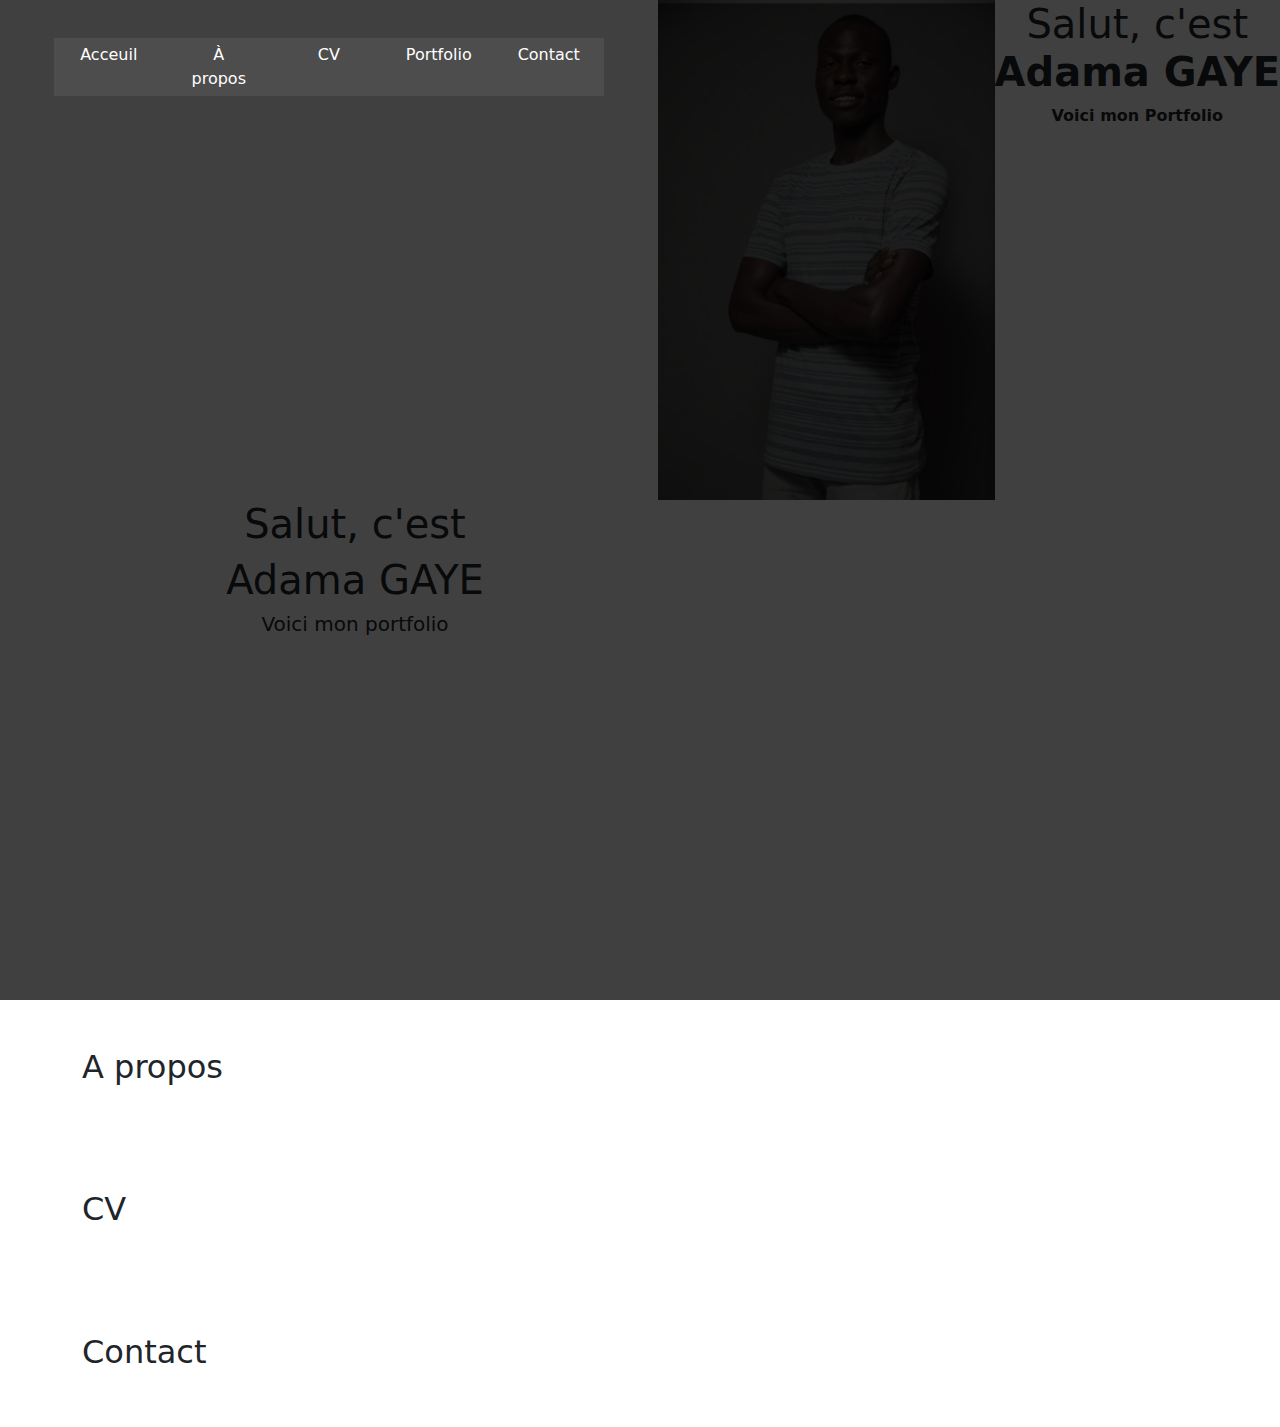
<file: index.html>
<!DOCTYPE html>
<html lang="fr">
<head>
    <meta charset="UTF-8">
    <meta name="viewport" content="width=device-width, initial-scale=1.0">
    <script src="https://ajax.googleapis.com/ajax/libs/jquery/1.12.4/jquery.min.js"></script>
    <link rel="stylesheet" href="https://cdn.jsdelivr.net/npm/bootstrap@5.2.3/dist/css/bootstrap.min.css">
<script src="https://cdn.jsdelivr.net/npm/bootstrap@5.2.3/dist/js/bootstrap.bundle.min.js"></script>

    <link rel="stylesheet" href="style.css"> 
    <title>Barre de Menu</title>
  <link rel="preconnect" href="https://fonts.googleapis.com">
  <link rel="preconnect" href="https://fonts.gstatic.com"
 crossorigin>
  <link href="https://fonts.googleapis.com/css2?family=Roboto:wght@500&display=swap"   
 rel="stylesheet">
</head>
<body>
    <div class="hero">
        <nav class="navbar">
            <ul class="menu">
                <li><a href="#a-propos">Acceuil</a></li>
                <li><a href="#a-propos">À propos</a></li>
                <li><a href="#competences">CV</a></li>
                <li><a href="#projet">Portfolio</a></li>
                <li><a href="#contact">Contact</a></li>
            </ul>
        </nav>
        <img src="image/adama.jpg" class="img-fluid" alt="...">
        <div class="bienvenue">

            <h1 class="message">Salut, c'est <strong class="d-block">Adama GAYE</strong></h1>
            <strong class="presentation">Voici mon Portfolio</strong>

        </div>
    </div>
    <section id="accueil" class="hero">
        <div class="container">
          <div class="row align-items-center">
            <div class="col-md-6">
              <h1>Salut, c'est</h1>
              <h1> Adama GAYE <h1>
              <p class="lead">Voici mon portfolio</p>
            </div>
          </div>
        </div>
      </section>
      
      <section id="A propos" class="py-5">
        <div class="container">
          <div class="row">
            <div class="col-md-6">
              <h2>A propos</h2>
            </div>
            <div class="col-md-6">
             </div>
          </div>
        </div>
      </section>
      
      <section id="CV" class="py-5">
        <div class="container">
          <div class="row">
            <div class="col-md-6">
              <h2>CV</h2>
            </div>
            <div class="col-md-6">
             </div>
          </div>
        </div>
      </section>
      
      <section id="Contactl" class="py-5">
        <div class="container">
          <div class="row">
            <div class="col-md-6">
              <h2>Contact</h2>
            </div>
            <div class="col-md-6">
             </div>
          </div>
        </div>
      </section>
</body>
</html>
</file>
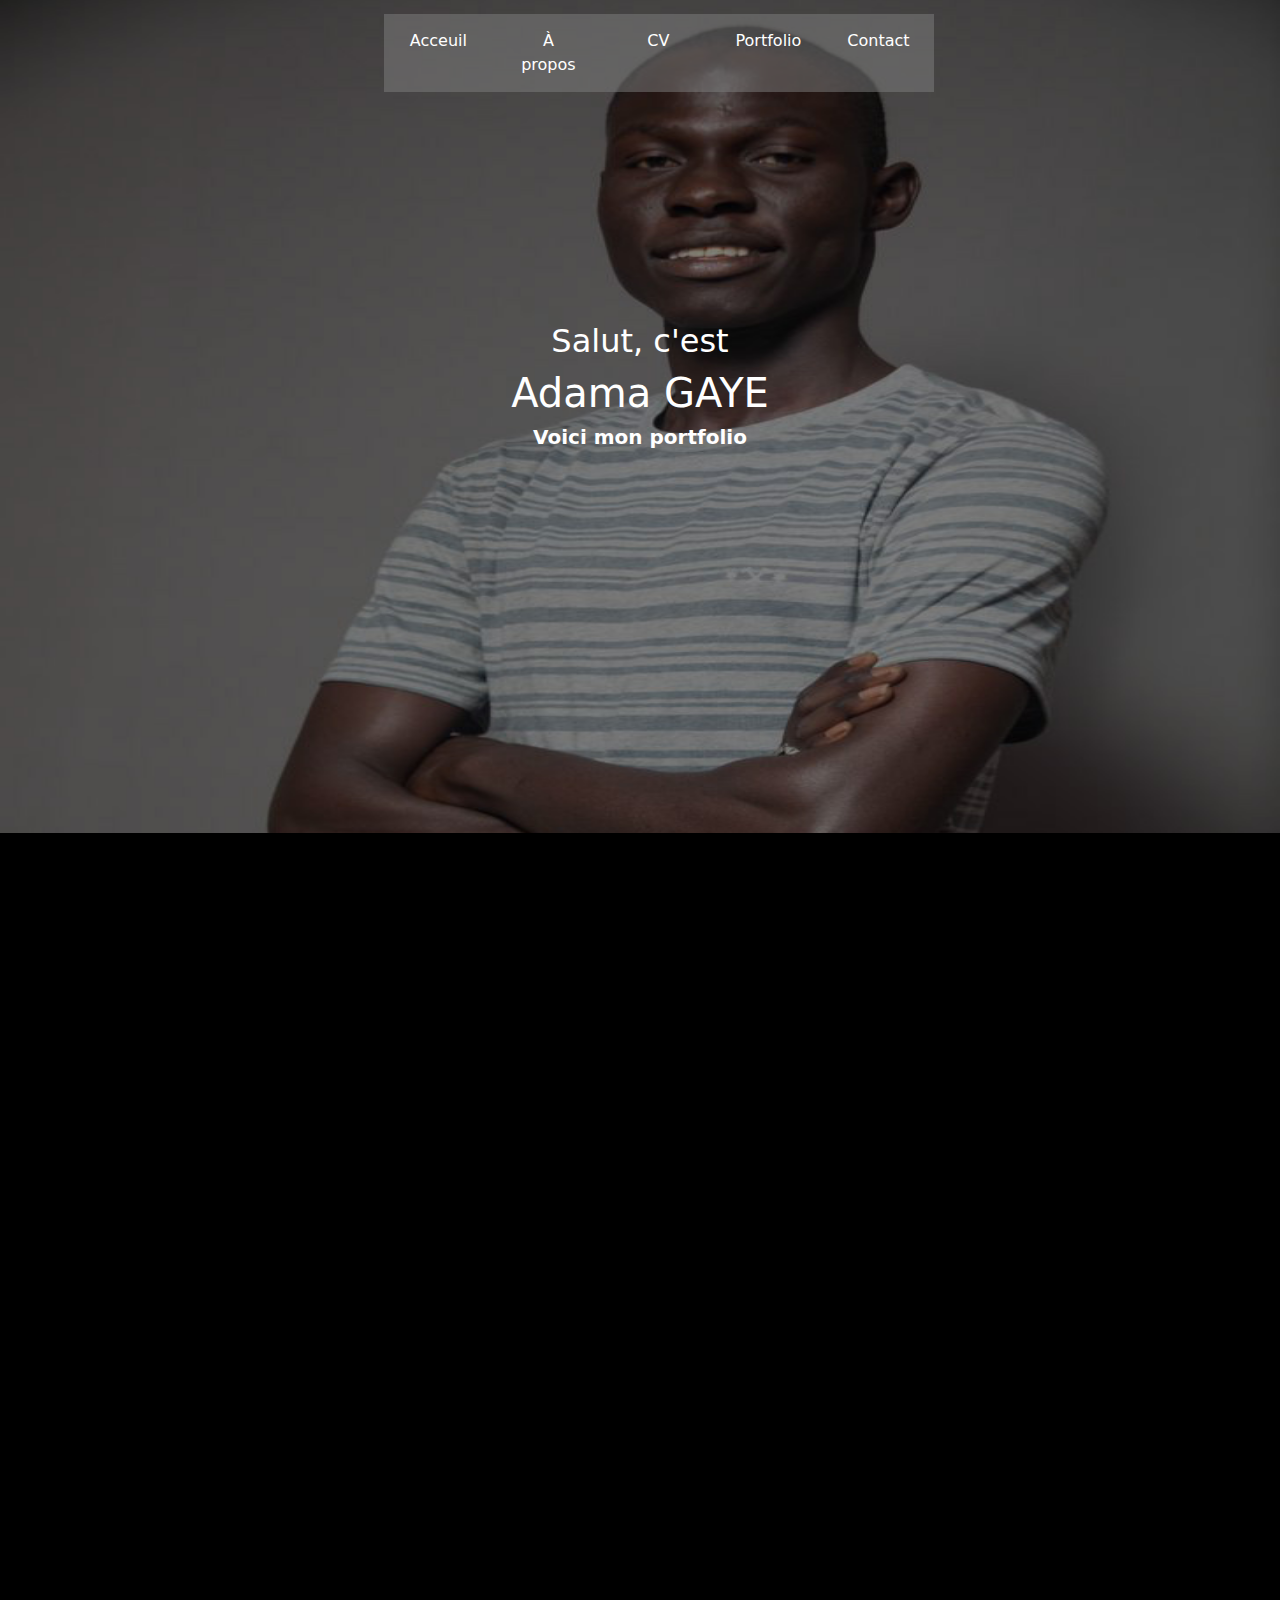
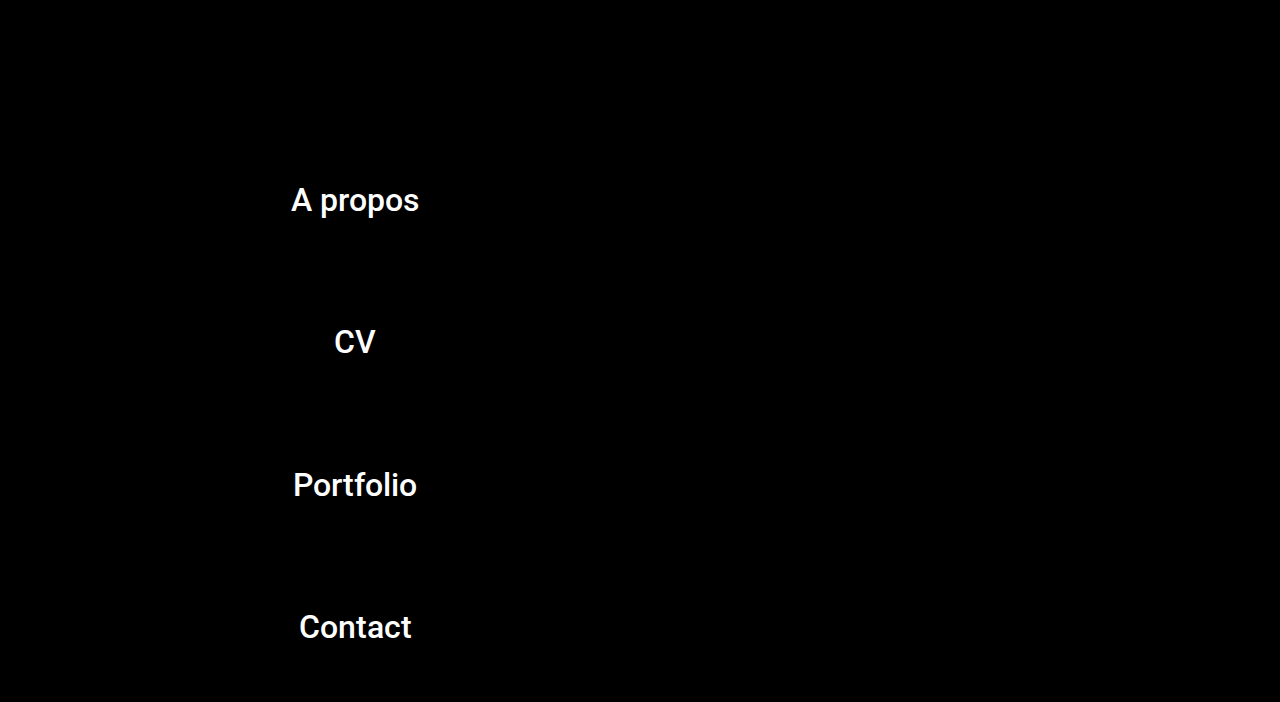
<file: Mon portfolio/index.html>
<!DOCTYPE html>
<html lang="fr">
<head>
    <meta charset="UTF-8">
    <meta name="viewport" content="width=device-width, initial-scale=1.0">
    <script src="https://ajax.googleapis.com/ajax/libs/jquery/1.12.4/jquery.min.js"></script>
    <link rel="stylesheet" href="https://cdn.jsdelivr.net/npm/bootstrap@5.2.3/dist/css/bootstrap.min.css">
<script src="https://cdn.jsdelivr.net/npm/bootstrap@5.2.3/dist/js/bootstrap.bundle.min.js"></script>

    <link rel="stylesheet" href="style.css"> 
    <title>Barre de Menu</title>
  <link rel="preconnect" href="https://fonts.googleapis.com">
  <link rel="preconnect" href="https://fonts.gstatic.com"
 crossorigin>
  <link href="https://fonts.googleapis.com/css2?family=Roboto:wght@500&display=swap"   
 rel="stylesheet">
</head>
<body>
    <div class="hero">
        <nav class="navbar">
            <ul class="menu">
                <li><a href="#a-propos">Acceuil</a></li>
                <li><a href="#a-propos">À propos</a></li>
                <li><a href="#competences">CV</a></li>
                <li><a href="#projet">Portfolio</a></li>
                <li><a href="#contact">Contact</a></li>
            </ul>
        </nav>
        <img src="image/adama.jpg" class="img-fluid" alt="...">
       <div class="content">
        <h2 class="text1">Salut, c'est</h2>
        <h1> Adama GAYE <h1>
        <p class="lead">Voici mon portfolio</p>

    <div class="body">
    <section id="accueil" class="hero">
        <div class="container">
          <div class="row align-items-center">
            <div class="col-md-6">             
            </div>
          </div>
        </div>
      </section>
      
      <section id="A propos" class="py-5">
        <div class="container">
          <div class="row">
            <div class="col-md-6">
              <h2>A propos</h2>
            </div>
            <div class="col-md-6">
             </div>
          </div>
        </div>
      </section>
      
      <section id="CV" class="py-5">
        <div class="container">
          <div class="row">
            <div class="col-md-6">
              <h2>CV</h2>
            </div>
            <div class="col-md-6">
             </div>
          </div>
        </div>
      </section>
      
      <section id="Portfolio" class="py-5">
        <div class="container">
          <div class="row">
            <div class="col-md-6">
              <h2>Portfolio</h2>
            </div>
            <div class="col-md-6">
             </div>
          </div>
        </div>
      </section>

      <section id="Contactl" class="py-5">
        <div class="container">
          <div class="row">
            <div class="col-md-6">
              <h2>Contact</h2>
            </div>
            <div class="col-md-6">
             </div>
          </div>
        </div>
      </section>
    </div>
</body>
</html>
</file>
<file: style.css>
N

.hero {
  background-image: url('..\image\adama.jpg'); /* Remplacez par le chemin de votre image */
  background-size: cover; /* Couvre toute la section */
  background-position: center; /* Centre l'image */
  height: 5vh; /* Hauteur de la section hero */
  position: relative; /* Positionnement relatif pour le fond */;
}

.hero::after {
  content: '';
  position: absolute;
  top: 0;
  left: 0;
  right: 0;
  bottom: 0;
  background-color: rgba(0, 0, 0, 0.75); /* Fond noir transparent */
  z-index: 1; /* Positionner derrière le contenu */
}

.navbar {
  background-color: rgba(128, 128, 128, 0.2); /* Fond gris transparent à 35% */
  position:relative; /* Positionnement pour superposer */
  z-index: 2; /* Positionner au-dessus du fond */
  padding: 5px 15px  ;
 margin: auto ;
  margin-top:  3% ;
  width: 550px;
  justify-content: center;

}

.menu {
  list-style-type:none;
  margin: 0;
  padding-left: 10%;
  padding-right: 10%;
  display: flex;
  justify-content: center; /* Aligne les éléments au centre */

}

.menu li {
  margin: 0 20px; /* Espacement horizontal entre les éléments */
  text-align: center;
  width: 70px;
}

.menu a {
  color: white; /* Couleur du texte */
  text-decoration: none;
  text-align: center;
}

.menu a:hover {
  text-decoration: underline; /* Soulignement au survol */
}

.body {
  font-family: 'Roboto', sans-serif;
  font-weight: lighter;
}

.hero {
  position: relative;
  text-align: center; /* Centre le contenu horizontalement */
  height: 500px; /* Ajustez la hauteur selon vos besoins */
  display: flex; /* Utilise Flexbox pour aligner les éléments */
  flex-direction:initial; /* Empile les éléments verticalement */
  justify-content:center; /* Centre les éléments verticalement */
  align-items:normal; /* Centre les éléments horizontalement */
}

.hero__image {
 height: 10%;
  max-width: 100px; /* Ajustez la largeur maximale de l'image */}
 

.hero__content {
  position: absolute;
  top: 10%;
  left: 50%;
  transform: translate(-50%, -50%);
  color: #ffffff; /* Couleur du texte */
  text-align: center;
  z-index: 1; /* Place le contenu au-dessus de l'image */
}

.hero__title {
  font-size: 3rem;
  margin-bottom: 20px;
}

.hero__description {
  font-size: 1.2rem;
  line-height: 1.5;
}
</file>
<file: Mon portfolio/style.css>
N
  .menu li {
    margin: 0 10px; /* Espacement horizontal entre les éléments */
    text-align: center;
    width: 70px;
  }

.navbar {
  background-color: rgba(128, 128, 128, 0.50); /* Fond gris transparent à 35% */
  position:relative; /* Positionnement pour superposer */
  z-index: 2; /* Positionner au-dessus du fond */
  padding: 5px 15px  ;
  width: 550px;
  margin: 14px 10px 30px 30%;
}

.menu {
  list-style-type:none;
  margin: 10px 0 10px -3% ;
  padding-left: 0;
  padding-right: 10%;
  display: flex;
  justify-content: center; /* Aligne les éléments au centre */
  color: white

}

.menu li {
  margin: 0 20px; /* Espacement horizontal entre les éléments */
  text-align: center;
  width: 70px;
}

.menu a {
  color: white; /* Couleur du texte */
  text-decoration: none;
  text-align: center;
}

.menu a:hover {
  text-decoration: underline; /* Soulignement au survol */
}

.hero {
  position: relative;
  text-align: center;
  height: 100vh; /* Ajuste la hauteur à 100% de la hauteur de la fenêtre */
}

.hero img {
  position: absolute;
  top:-3%;
  left: 0;
  width: 100%;
  height:150%;
  z-index: -1; /* Place l'image en arrière-plan */
}

.content { 
  color: white;
  margin-top: 18%;
  font-size: 20px;
}

.text1 { font-weight: lighter;
}

.lead {font-weight: bold;
}

.body {
  font-family: 'Roboto', sans-serif;
  font-weight: lighter;
  color: white;
  background-color: black;
  margin-top: 30%;
}

py-5 {
padding-top: 10%
}
</file>
